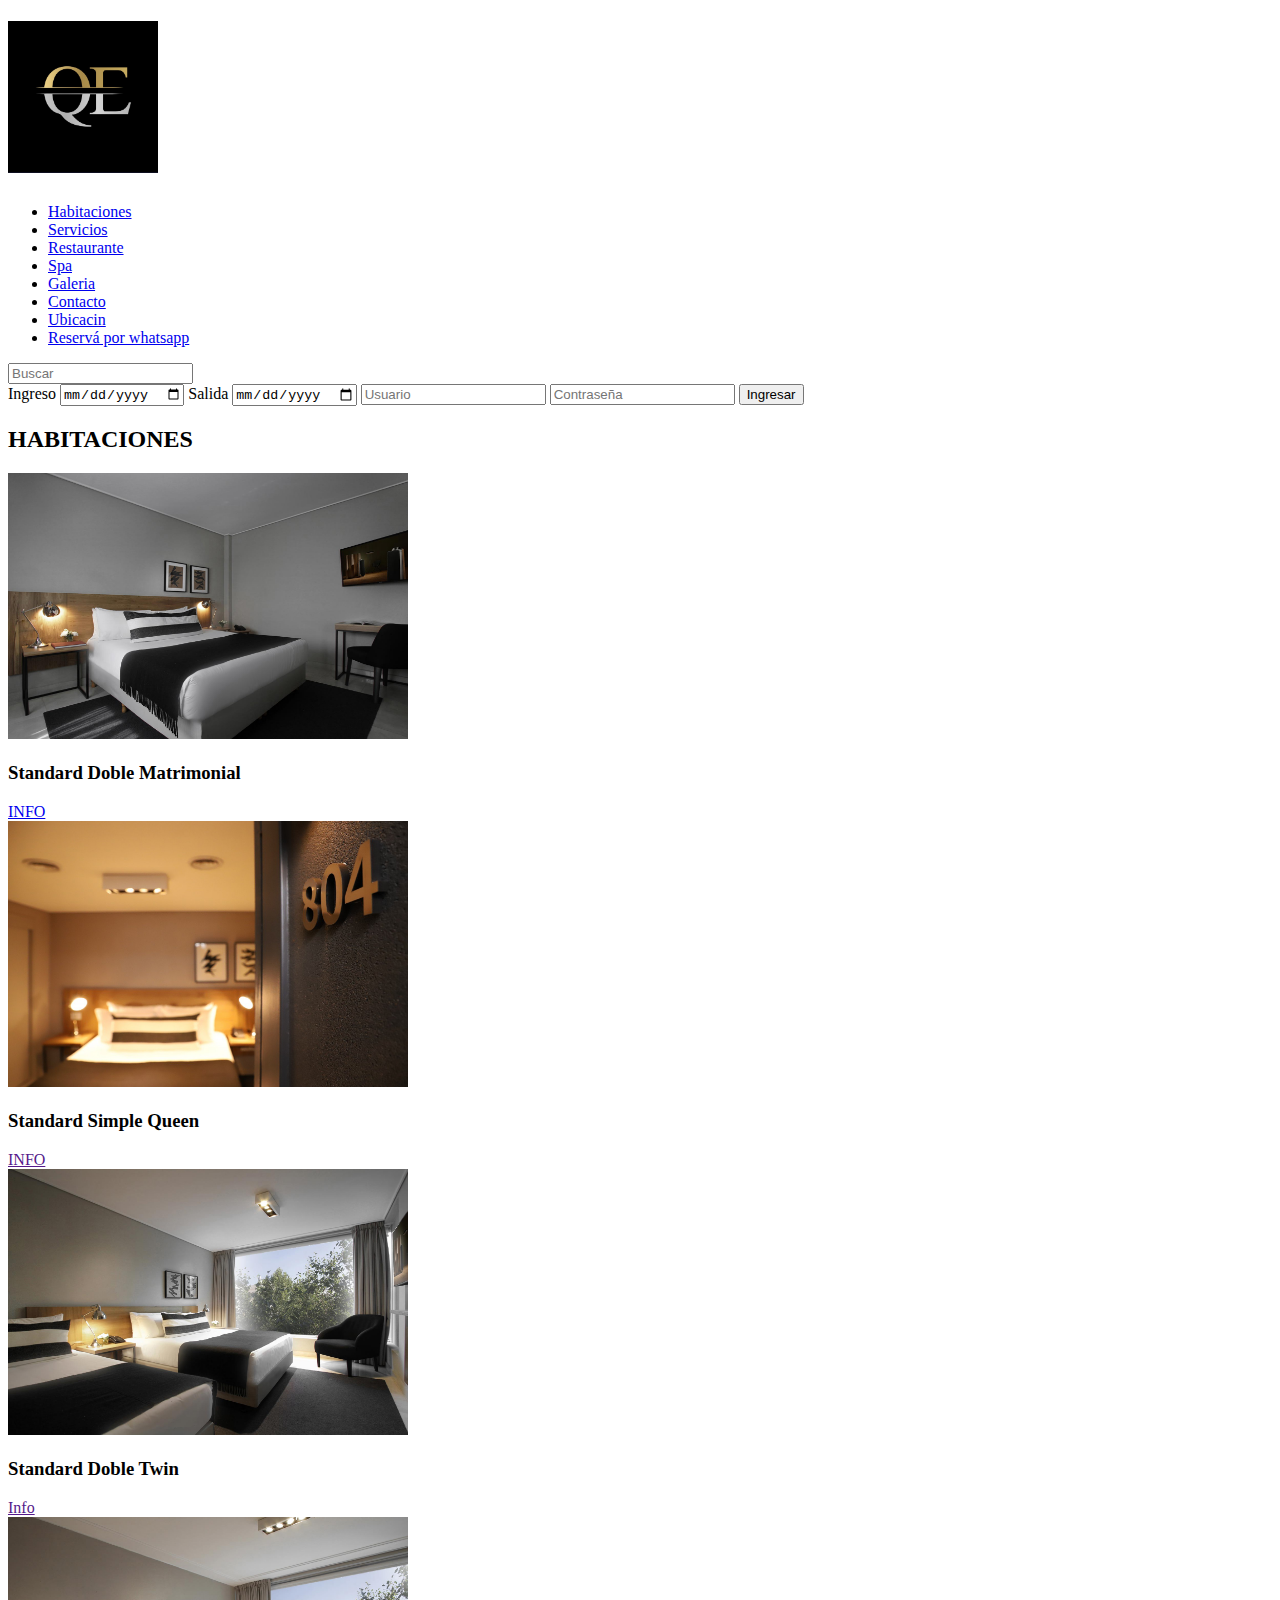
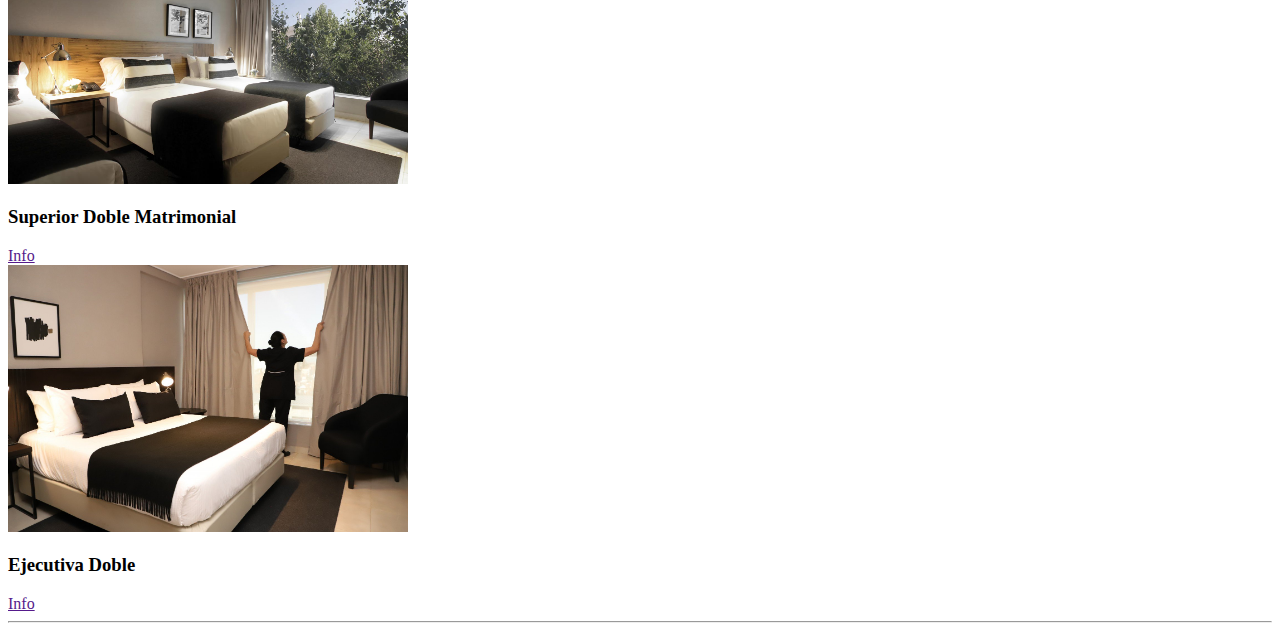
<file: index.html>
<!DOCTYPE html>
<html lang="es">

<head>
    <meta charset="UTF-8">
    <meta name="viewport" content="width=device-width, initial-scale=1.0">
    <title>Hotel Quinta Este</title>
    <link rel="icon" type="image/jpg" sizes="40x40" href="images/Hotel/Logotipo1.jpg">
    <link href="css/style.css" rel="stylesheet" type="text/css">
</head>

<body>
    <div id="arriba"></div>
    <nav>
        <!-- LOGO -->
        <a href="#arriba">
            <h1>
                <img src="images/Hotel/Logotipo1.jpg" width="150" alt="Hotel Quinta Este">
            </h1>
        </a>
        <!-- Menu Principal y de navegacion -->
        <ul>
            <li><a href="#habitaciones">Habitaciones</a></li>
            <li><a href="#servicios">Servicios</a></li>
            <li><a href="#restaurante">Restaurante</a></li>
            <li><a href="#spa">Spa</a></li>
            <li><a href="#galeria">Galeria</a></li>
            <li><a href="#contacto">Contacto</a></li>
            <li><a href="#ubicacion">Ubicacin</a></li>
            <li><a href="#reserva">Reservá por whatsapp</a></li>
        </ul>
        <form action="buscarInfo.php" method="post">
            <input type="text" name="Buscar" placeholder="Buscar ">
        </form>


    </nav>
    <header>

        <form action="procesarInfo.php" method="post">
            <!-- calendario de Ingreso -->
            <label for="">Ingreso</label>
            <input type="date" name="ingreso">
            <!-- calendario de salida -->
            <label for="">Salida</label>
            <input type="date" name="salida">
            <!-- usuario y contraseña -->
            <input type="text" name="Usuario" placeholder="Usuario" required>
            <input type="text" name="Contraseña" placeholder="Contraseña" required>
            <input type="submit" value="Ingresar">
        </form>

    </header>
    <main>
        <!-- habitaciones -->
        <h2>HABITACIONES</h2>
        <!-- habitacion 1   -->
        <section id="habitaciones">
            <section id="habitacion-1">
                <img src="images/Hotel/Habitaciones/Slide Habitacion Standard Doble Matrimonial/Habitacion 1.jpg"
                    width="400" alt="Standard Doble Matrimonial">
                <h3>Standard Doble Matrimonial</h3>


                <a href="#miModal">INFO</a>
            </section>
            <!-- modal habitacion 1 -->
            <section id="miModal" class="modal">
                <section class="modal-contenido">
                    <a href="#">X</a>
                    <section>
                        <img src="images/Hotel/Habitaciones/Slide Habitacion Standard Doble Matrimonial/Habitacion 1.jpg"
                            width="150" alt="">
                        <img src="images/Hotel/Habitaciones/Slide Habitacion Standard Doble Matrimonial/Habitacion 1, foto 2.jpg"
                            width="150" alt="">
                        <img src="images/Hotel/Habitaciones/Slide Habitacion Standard Doble Matrimonial/Habitacion 1, foto 3.jpg"
                            width="150" alt="">
                        <img src="images/Hotel/Habitaciones/Slide Habitacion Standard Doble Matrimonial/Frigobar habitacion 1.jpg"
                            width="150" alt="">
                    </section>
                    <section>
                        <h2>Standard Doble Matrimonial</h2>
                        <p>Confortables habitaciones que pueden acomodar una cama de tamaño Queen permitiendo hospedar a
                            una o dos personas y un menor hasta dos años compartiendo cama o en cuna.</p>
                        <h3>Servicios:</h3>
                        <ul>
                            <li>Wifi</li>
                            <li>Minibar</li>
                            <li>Tv por cable </li>
                            <li>Telefono</li>
                            <li>Ropa de cama y toallas</li>
                            <li>Secador de cabello</li>
                        </ul>
                        <input type="submit" value="RESERVAR">
                    </section>
                </section>
            </section>

            <!-- habitacion 2 -->
            <section id="habitacion-2">
                <img src="images/Hotel/Habitaciones/Slide Habitacion Standard Single Queen/Habitacion 2.jpg" width="400"
                    alt="">
                <h3>Standard Simple Queen</h3>
                <a href="">INFO</a>
            </section>
            <section id="habitacion-3">
                <img src="images/Hotel/Habitaciones/Slide Habitacion Standard Doble Twin/Habitacion 3-1.jpg" width="400"
                    alt="Standard Doble Twin">
                <h3>Standard Doble Twin</h3>
                <a href="">Info</a>
            </section>
            <section id="habitacion-4">
                <img src="images/Hotel/Habitaciones/Slide Habitacion Superior Doble Matrimonial/Habitacion 4-1.jpg"
                    width="400" alt="Superior Doble Matrimonial">
                <h3>Superior Doble Matrimonial</h3>
                <a href="">Info</a>
            </section>
            <section id="habitacion-5">
                <img src="images/Hotel/Habitaciones/Slide Habitacion ejecutiva doble/Habitacion 5-1.jpg" width="400"
                    alt="Ejecutiva Doble ">
                <h3>Ejecutiva Doble</h3>
                <a href="">Info</a>
            </section>
        </section>
        <hr>
        <!-- servicios -->
        <section id="servicios"></section>
        <!-- spa -->
        <section id="spa"></section>
        <!-- slider con galeria de fotos -->
        <aside id="galeria"></aside>
        <!-- contacto y mapa -->
        <aside id="contacto"></aside>
    </main>

    </div>

    <footer></footer>
</body>

</html>
</file>
<file: css/style.css>
.modal-contenido{
    background-color:gray;
    width:700px;
    padding: 10px 20px;
    margin: 10% auto;
    position: relative;
  }
  .modal{
    background-color: rgba(0,0,0,.8);
    position:fixed;
    top:0;
    right:0;
    bottom:0;
    left:0;
    opacity:0;
    pointer-events:none;
    transition: all 1s;
  }
  #miModal:target{
    opacity:1;
    pointer-events:auto;
  }
</file>
